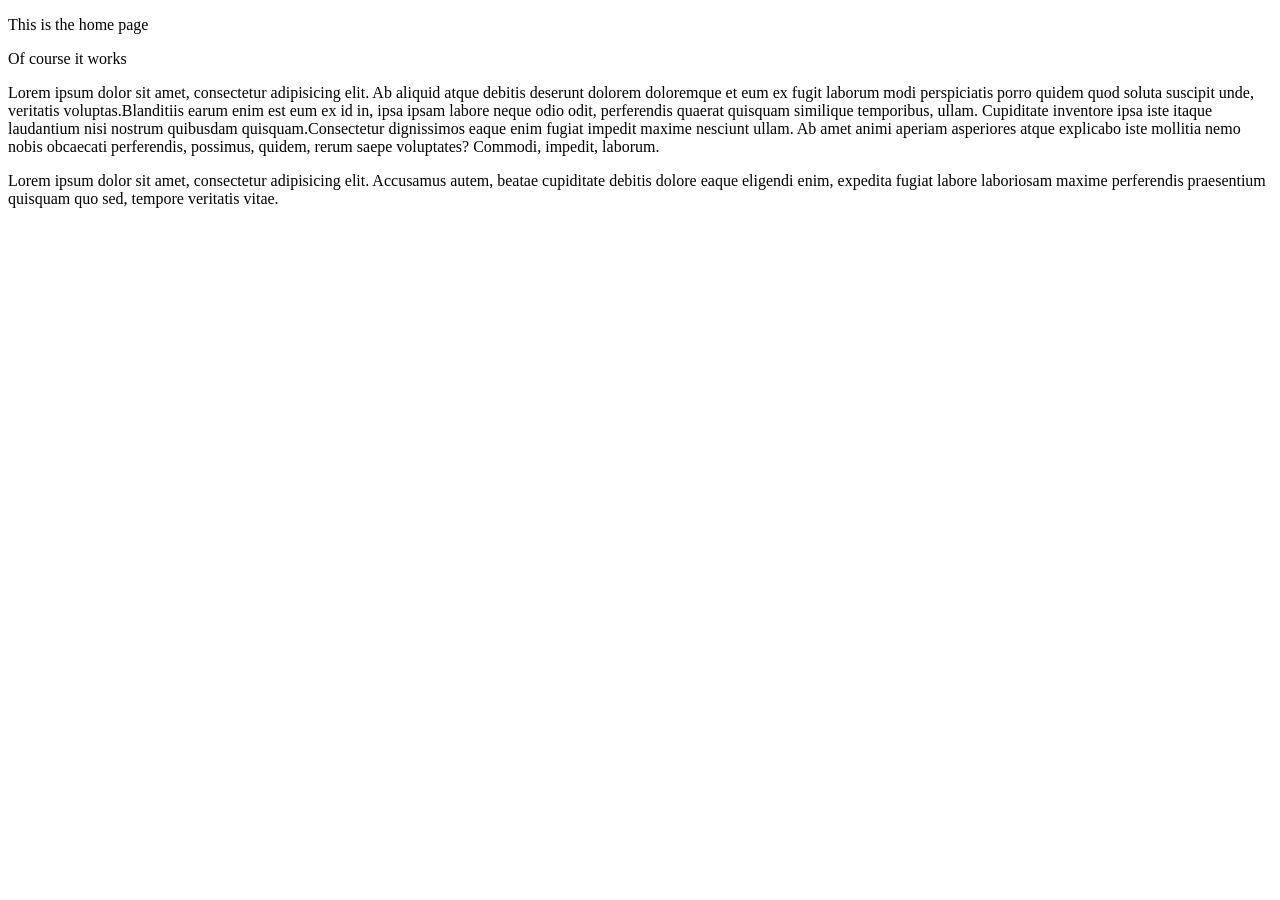
<file: App/templates/home.html>
<!DOCTYPE html>
<html lang="en">
<head>
    <meta charset="UTF-8">
    <title>Title</title>
</head>
<body>
<p style="font-family: 'Calibri Light'">This is the home page</p>
<p style="font-family: Calibri">Of course it works</p>
<p><span>Lorem ipsum dolor sit amet, consectetur adipisicing elit. Ab aliquid atque debitis deserunt dolorem doloremque et eum ex fugit laborum modi perspiciatis porro quidem quod soluta suscipit unde, veritatis voluptas.</span><span>Blanditiis earum enim est eum ex id in, ipsa ipsam labore neque odio odit, perferendis quaerat quisquam similique temporibus, ullam. Cupiditate inventore ipsa iste itaque laudantium nisi nostrum quibusdam quisquam.</span><span>Consectetur dignissimos eaque enim fugiat impedit maxime nesciunt ullam. Ab amet animi aperiam asperiores atque explicabo iste mollitia nemo nobis obcaecati perferendis, possimus, quidem, rerum saepe voluptates? Commodi, impedit, laborum.</span></p>
<p>Lorem ipsum dolor sit amet, consectetur adipisicing elit. Accusamus autem, beatae cupiditate debitis dolore eaque eligendi enim, expedita fugiat labore laboriosam maxime perferendis praesentium quisquam quo sed, tempore veritatis vitae.</p>

</body>
</html>
</file>
